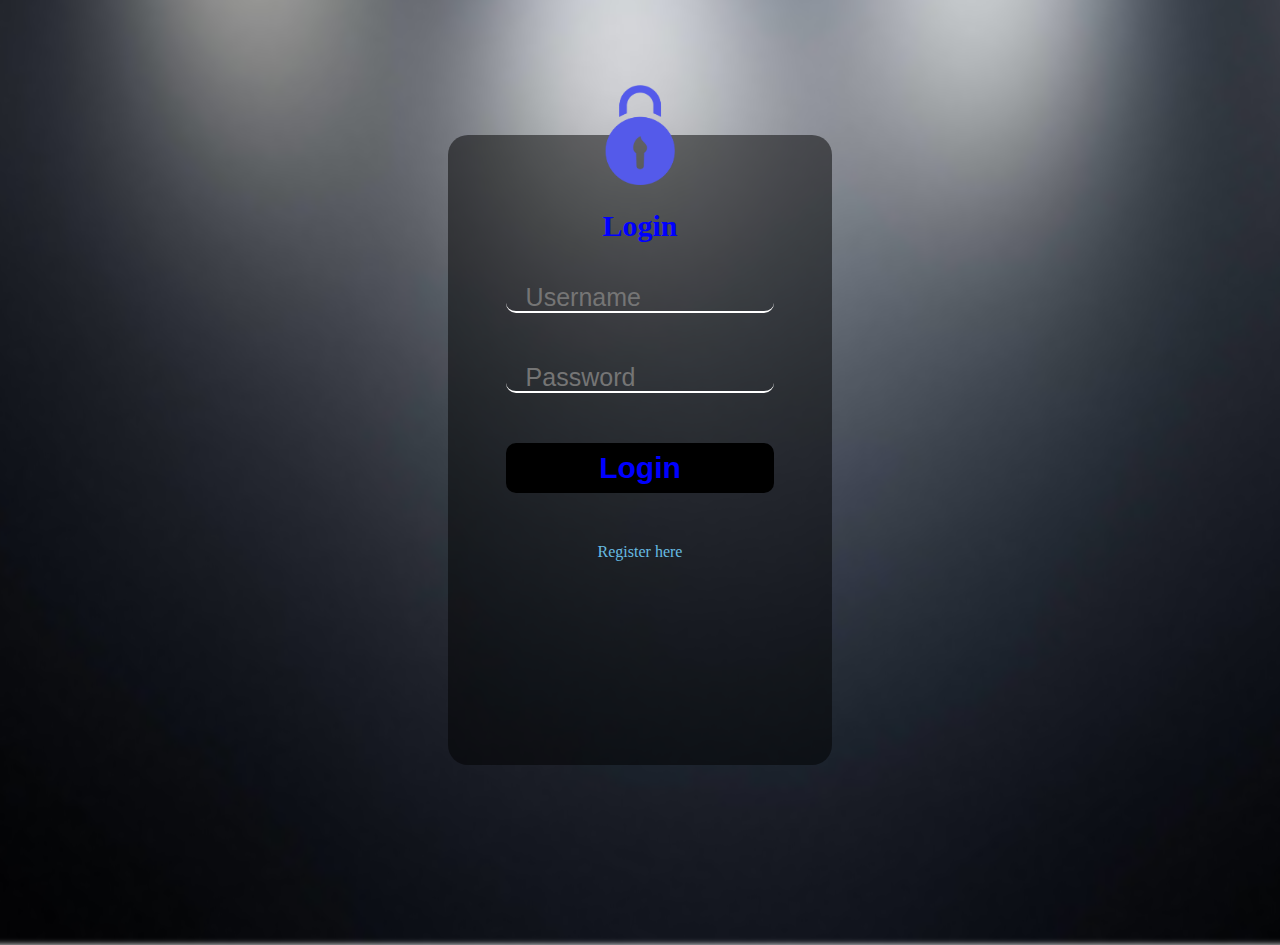
<file: WebProject/WebContent/HTML/login.html>
<!DOCTYPE html>
<html>
<head>
<meta charset="ISO-8859-1">
<title>Login</title>
<script src="../JS/jquery-3.3.1.min.js"></script>
<script src="../JS/login.js"></script>
<link rel="stylesheet" href="../CSS/login.css">
</head>
<body>
<div id="bg-image"></div>
    
    <div id="blok-prijava">
        <img id="logo" src="../images/login2.png">
        <h1 id="naslov">Login</h1>
        <form id="login-form">
           <input type="username" name="username" placeholder="Username"/>
            <p class="error" id="username-error" style="color:red" hidden=true>*</p>
           <input type="password" name="password" placeholder="Password"/><br>
            <p class="error" id="password-error" style="color: red;" hidden=true>*</p>
            <input id="login-btn" type="submit" value="Login"><br>
            <a href="Register.html">Register here</a>
        </form>
        
        <p class="error" id="error" style="color: red;" hidden=true>Invalid username or password!</p>
    </div>

</body>
</html>
</file>
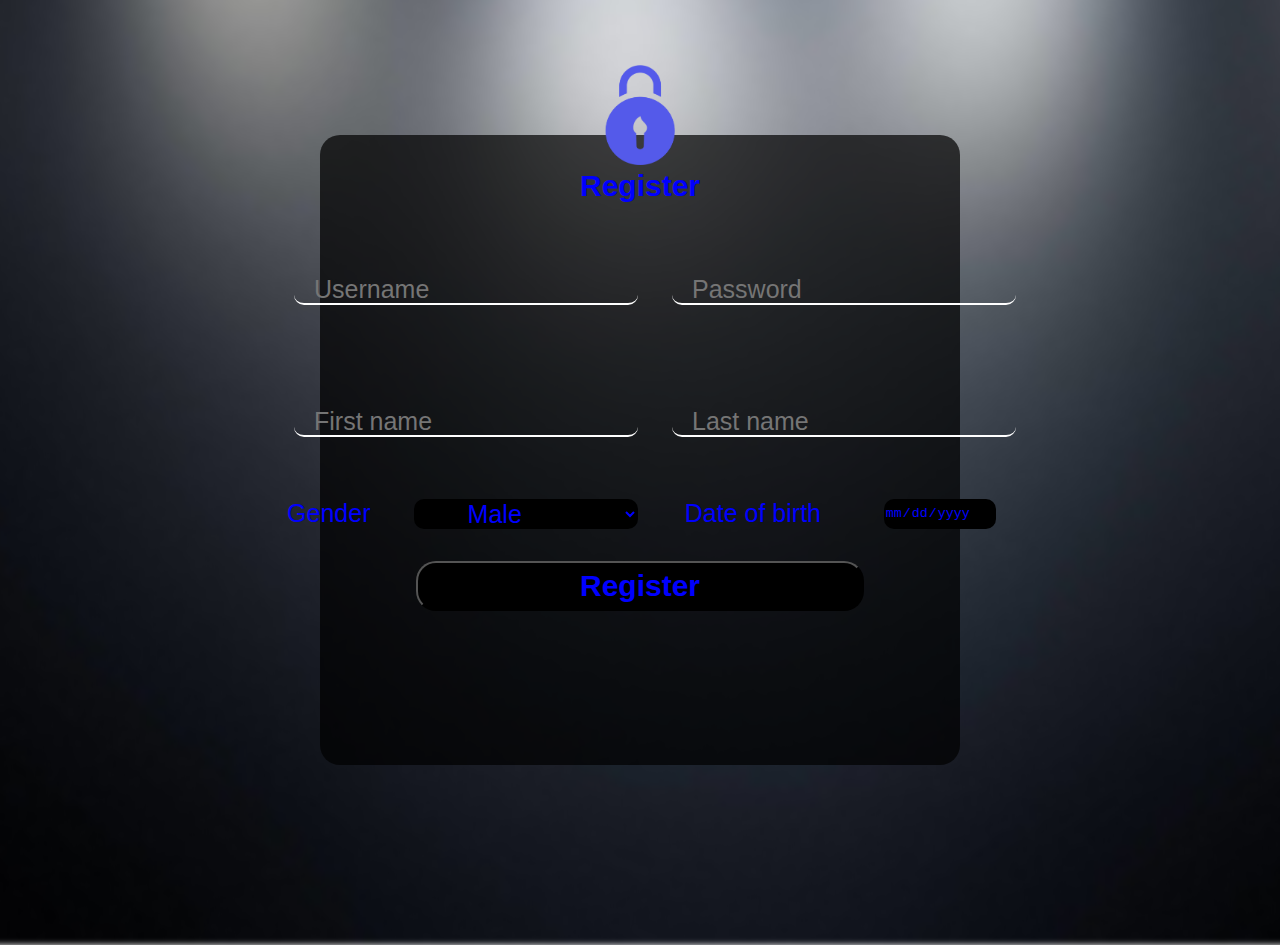
<file: WebProject/WebContent/HTML/Register.html>
<!DOCTYPE html>
<html>
<head>
<meta charset="ISO-8859-1">
<title>Register</title>
<script src="../JS/jquery-3.3.1.min.js"></script>
<script src="../JS/Register.js"></script>
<link rel="stylesheet" href="../CSS/Register.css">
</head>
<body>
<div id="bg-image"></div>
    <div id="blok-registracija">
        <img id="logo" src="../images/login2.png" height="100px" width="100px">
        <h1 id='title'>Register</h1>
        <form id="registration-form">
      
            <table>
                <tr><td><input type="input1" name="username" placeholder="Username"/></td><td><input type="input1" name="password" placeholder="Password"/></td></tr>
                <tr><td><input type="input1" name="firstName" placeholder="First name"/></td><td><input type="input1" name="lastName" placeholder="Last name"/></td></tr>
                <tr><td><label class="text-labela">Gender</label><select name="gender"><option value="MALE">Male</option><option value="FEMALE">Female</option></select></td><td><label id="date">Date of birth</label><input type="date" name="dateOfBirth"/></td></tr>
            </table>
                <input type="submit" value="Register">
            
        </form>
        <p id="error" style="color:red" hidden=true>Username is already taken</p>
    </div>
</body>
</html>
</file>
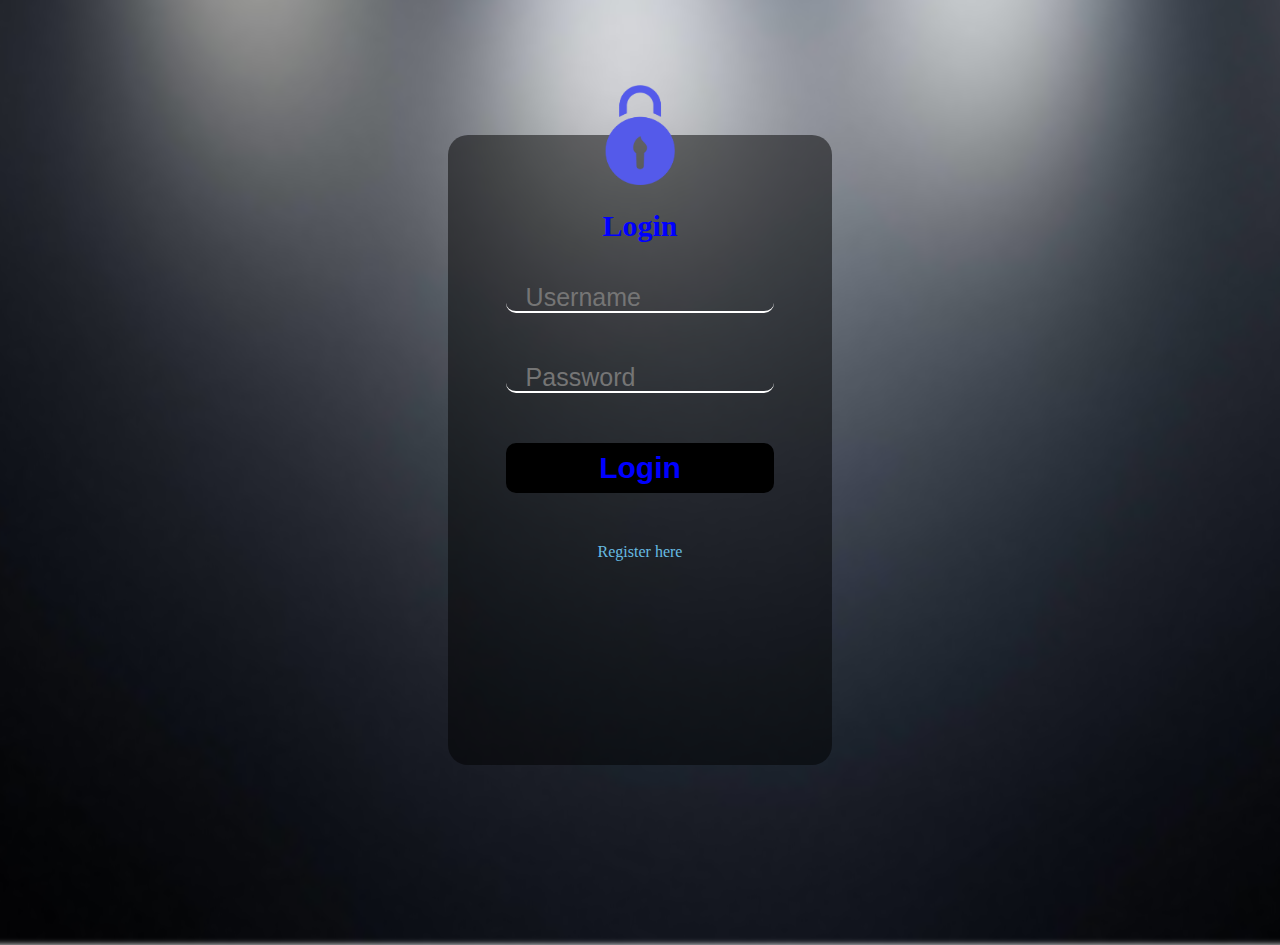
<file: WebProjekat/Web/Html/Login.html>
<!DOCTYPE html>
<html>
<head>
<meta charset="ISO-8859-1">
<title>Login</title>
<script src="../JavaScript/Login.js"></script>
<link rel="stylesheet" href="../Css/Login.css">
</head>
<body>
<div id="bg-image"></div>
    
    <div id="blok-prijava">
        <img id="logo" src="../Images/login2.png">
        <h1 id="naslov">Login</h1>
        <form id="login-form">
           <input type="username" name="username" placeholder="Username"/>
            <p class="error" id="username-error" style="color:red" hidden=true>*</p>
           <input type="password" name="password" placeholder="Password"/><br>
            <p class="error" id="password-error" style="color: red;" hidden=true>*</p>
            <input id="login-btn" type="submit" value="Login"><br>
            <a href="registration.html">Register here</a>
        </form>
        
        <p class="error" id="error" style="color: red;" hidden=true>Invalid username or password!</p>
    </div>

</body>
</html>
</file>
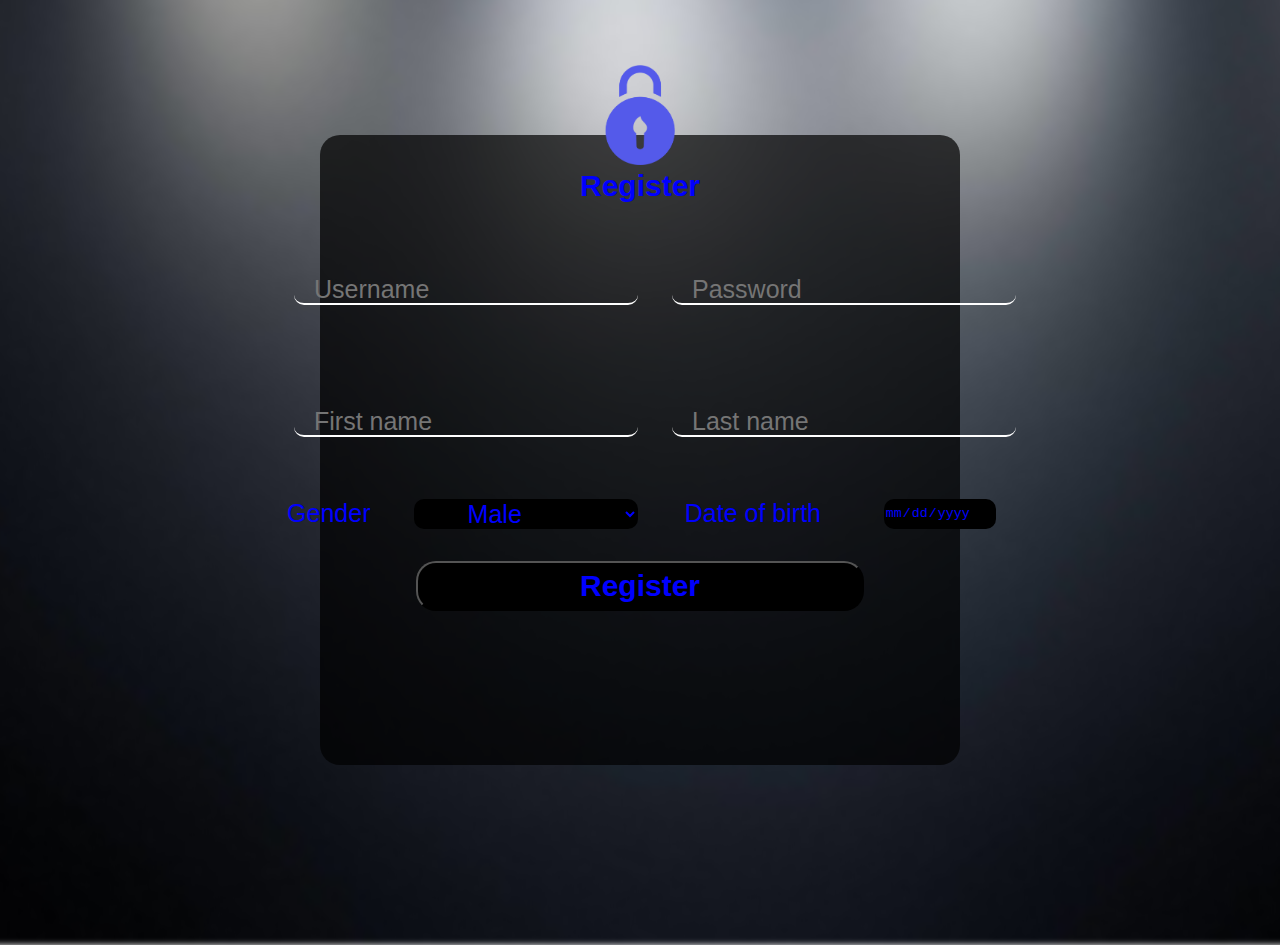
<file: WebProjekat/Web/Html/Register.html>
<!DOCTYPE html>
<html>
<head>
<meta charset="ISO-8859-1">
<title>Register</title>
<script src="../JavaScript/Register.js"></script>
<link rel="stylesheet" href="../Css/Register.css">
</head>
<body>
<div id="bg-image"></div>
    <div id="blok-registracija">
        <img id="logo" src="../Images/login2.png" height="100px" width="100px">
        <h1 id='title'>Register</h1>
        <form id="registration-form">
      
            <table>
                <tr><td><input type="input1" name="username" placeholder="Username"/></td><td><input type="input1" name="password" placeholder="Password"/></td></tr>
                <tr><td><input type="input1" name="firstName" placeholder="First name"/></td><td><input type="input1" name="lastName" placeholder="Last name"/></td></tr>
                <tr><td><label class="text-labela">Gender</label><select name="gender"><option value="MALE">Male</option><option value="FEMALE">Female</option></select></td><td><label id="date">Date of birth</label><input type="date" name="dateOfBirth"/></td></tr>
            </table>
                <input type="submit" value="Register">
            
        </form>
        <p id="error" style="color:red" hidden=true>Username is already taken</p>
    </div>
</body>
</html>
</file>
<file: WebProject/WebContent/CSS/login.css>
@charset "ISO-8859-1";

html{
	height: 100%;
}

body{
	height: 100%;
    margin: 0;
    padding: 0;
    overflow: hidden;
}

*{
    box-sizing: border-box;
}

#bg-image {
    background-image: url("../images/bgp.jpg");
  
    filter: blur(3px);
    -webkit-filter: blur(3px);

    height: 100%;
    background-position: center;
    background-repeat: no-repeat;
    background-size: cover;
    transform: scale(1.1);
  }


#blok-prijava{
    height: 70%;
    width: 30%;
    position: absolute;
    top: 50%;
    left: 50%;
    background-color: rgba(0, 0, 0,0.5);
    border-radius: 20px;
    transform: translate(-50%, -50%);
    text-align: center;
}

#logo{
    height: 100px;
    width: 100px;
    position: relative;
    transform: translate(0, -50%);
    margin: 0;
}

#naslov{
    margin: 0;
    color: blue;
    font-size: 30px;
    margin-top: -30px;
}

input[type="username"]{
    height: 30px;
    width: 70%;
    background-color: transparent;
    border: none;
    border-bottom: 2px solid white;
    color: blue;
    font-size: 25px;
    border-radius: 10px;
    padding-left: 20px;
    margin-top: 40px;
}

input[type="text"]:focus{
    outline: none;
}

input[type="password"]{
    height: 30px;
    width: 70%;
    background-color: transparent;
    border: none;
    border-bottom: 2px solid white;
    color: blue;
    font-size: 25px;
    border-radius: 10px;
    margin-top: 50px;
    padding-left: 20px;
}

input[type="password"]:focus{
    outline: none;
}

.text-labela{
    color: white;
    margin: 20px;
}

#login-btn{
    margin-top: 50px;
    height: 50px;
    width: 70%;
    border-radius: 10px;
    background-color: black;
    color: blue;
    font-size: 30px;
    font-weight: bold;
    cursor: pointer;
    border: none;
    margin-bottom: 50px;
}

#login-btn:hover{
    transition: 1s ease;
    background-color: white;
    color: blue;
    
}

#login-btn:focus{
    outline: none;
}

#not-a-usr{
    color: gray;
    margin-right: 20px;
}

a{
    text-decoration: none;
    color: rgb(103, 187, 226);
}

#error{
	margin-top: 50px;
}
</file>
<file: WebProject/WebContent/CSS/Register.css>
@charset "ISO-8859-1";

html{
    height: 100%;
}

body{
    height: 100%;
    margin: 0;
    padding: 0;
    overflow: hidden;
    font-family: 'Roboto', sans-serif;
}

*{
    box-sizing: border-box;
}

#bg-image {
    background-image: url("../images/bgp.jpg");
  
    filter: blur(3px);
    -webkit-filter: blur(3px);

    height: 100%;
    background-position: center;
    background-repeat: no-repeat;
    background-size: cover;
    transform: scale(1.1);
  }

  #blok-registracija{
    height: 70%;
    width: 50%;

    position: absolute;
    top: 50%;
    left: 50%;

    background-color: rgba(0, 0, 0, 0.7);
    border-radius: 20px;
    transform: translate(-50%, -50%);
    text-align: center;
}

#logo{
    height: 100px;
    width: 100px;
    position: relative;
    transform: translate(0, -70%);
    margin: 0;
}

#title{
    margin: 0;
    color: blue;
    font-size: 30px;
    margin-top: -70px;
}

input[type="input1"]{
    height: 30px;
    background-color: transparent;
    border: none;
    border-bottom: 2px solid white;
    color: blue;
    font-size: 25px;
    border-radius: 10px;
    padding-left: 20px;
    margin-top: 40px;
    margin-left: 30px;
}

input:focus{
    outline: none;
}
label{

    font-size: 25px;
    color: blue;
    margin-right: 20px;
}

table td{
    padding-top: 30px;
    padding-bottom: 30px;
}

table{
	position: relative;
	left: 50%;
	transform: translate(-50%, 0);
}
select{
    height: 30px;
    width: 60%;
    font-size: 25px;
    background-color: black;
    color: blue;
    border: none;
    margin-right: 0;
    padding-left: 50px;
    float: right;
    border-radius: 10px;
}
select:hover{
    transition: 0.5s ease;
    background-color: white;
    color: blue;
    cursor: pointer;
}

select:focus{
    outline: none;
}

option{
    background-color: transparent;
}

input[type="date"]{
    height: 30px;
    width: 30%;
    border: none;
    border-radius: 10px;
    float:right;
    margin-right: 20px;
    cursor: pointer;
    background-color: black;
    color: blue;
}

input[type="date"]:focus{
    outline: none;
}

input[type="submit"]{
    height: 50px;
    width: 70%;
    border-radius: 20px;
    cursor: pointer;
    font-size: 30px;
    font-weight: bold;
    background-color:black;
    color:blue;
}


input[type="submit"]:focus{
    outline: none;
}


input[type="submit"]:hover{
    transition: 1s ease;
    background-color:white;
    color:blue;
}
</file>
<file: WebProjekat/Web/Css/Login.css>
@charset "ISO-8859-1";

html{
	height: 100%;
}

body{
	height: 100%;
    margin: 0;
    padding: 0;
    overflow: hidden;
}

*{
    box-sizing: border-box;
}

#bg-image {
    background-image: url("../Images/bgp.jpg");
  
    filter: blur(3px);
    -webkit-filter: blur(3px);

    height: 100%;
    background-position: center;
    background-repeat: no-repeat;
    background-size: cover;
    transform: scale(1.1);
  }


#blok-prijava{
    height: 70%;
    width: 30%;
    position: absolute;
    top: 50%;
    left: 50%;
    background-color: rgba(0, 0, 0,0.5);
    border-radius: 20px;
    transform: translate(-50%, -50%);
    text-align: center;
}

#logo{
    height: 100px;
    width: 100px;
    position: relative;
    transform: translate(0, -50%);
    margin: 0;
}

#naslov{
    margin: 0;
    color: blue;
    font-size: 30px;
    margin-top: -30px;
}

input[type="username"]{
    height: 30px;
    width: 70%;
    background-color: transparent;
    border: none;
    border-bottom: 2px solid white;
    color: blue;
    font-size: 25px;
    border-radius: 10px;
    padding-left: 20px;
    margin-top: 40px;
}

input[type="text"]:focus{
    outline: none;
}

input[type="password"]{
    height: 30px;
    width: 70%;
    background-color: transparent;
    border: none;
    border-bottom: 2px solid white;
    color: blue;
    font-size: 25px;
    border-radius: 10px;
    margin-top: 50px;
    padding-left: 20px;
}

input[type="password"]:focus{
    outline: none;
}

.text-labela{
    color: white;
    margin: 20px;
}

#login-btn{
    margin-top: 50px;
    height: 50px;
    width: 70%;
    border-radius: 10px;
    background-color: black;
    color: blue;
    font-size: 30px;
    font-weight: bold;
    cursor: pointer;
    border: none;
    margin-bottom: 50px;
}

#login-btn:hover{
    transition: 1s ease;
    background-color: white;
    color: blue;
    
}

#login-btn:focus{
    outline: none;
}

#not-a-usr{
    color: gray;
    margin-right: 20px;
}

a{
    text-decoration: none;
    color: rgb(103, 187, 226);
}

#error{
	margin-top: 50px;
}
</file>
<file: WebProjekat/Web/Css/Register.css>
@charset "ISO-8859-1";

html{
    height: 100%;
}

body{
    height: 100%;
    margin: 0;
    padding: 0;
    overflow: hidden;
    font-family: 'Roboto', sans-serif;
}

*{
    box-sizing: border-box;
}

#bg-image {
    background-image: url("../Images/bgp.jpg");
  
    filter: blur(3px);
    -webkit-filter: blur(3px);

    height: 100%;
    background-position: center;
    background-repeat: no-repeat;
    background-size: cover;
    transform: scale(1.1);
  }

  #blok-registracija{
    height: 70%;
    width: 50%;

    position: absolute;
    top: 50%;
    left: 50%;

    background-color: rgba(0, 0, 0, 0.7);
    border-radius: 20px;
    transform: translate(-50%, -50%);
    text-align: center;
}

#logo{
    height: 100px;
    width: 100px;
    position: relative;
    transform: translate(0, -70%);
    margin: 0;
}

#title{
    margin: 0;
    color: blue;
    font-size: 30px;
    margin-top: -70px;
}

input[type="input1"]{
    height: 30px;
    background-color: transparent;
    border: none;
    border-bottom: 2px solid white;
    color: blue;
    font-size: 25px;
    border-radius: 10px;
    padding-left: 20px;
    margin-top: 40px;
    margin-left: 30px;
}

input:focus{
    outline: none;
}
label{

    font-size: 25px;
    color: blue;
    margin-right: 20px;
}

table td{
    padding-top: 30px;
    padding-bottom: 30px;
}

table{
	position: relative;
	left: 50%;
	transform: translate(-50%, 0);
}
select{
    height: 30px;
    width: 60%;
    font-size: 25px;
    background-color: black;
    color: blue;
    border: none;
    margin-right: 0;
    padding-left: 50px;
    float: right;
    border-radius: 10px;
}
select:hover{
    transition: 0.5s ease;
    background-color: white;
    color: blue;
    cursor: pointer;
}

select:focus{
    outline: none;
}

option{
    background-color: transparent;
}

input[type="date"]{
    height: 30px;
    width: 30%;
    border: none;
    border-radius: 10px;
    float:right;
    margin-right: 20px;
    cursor: pointer;
    background-color: black;
    color: blue;
}

input[type="date"]:focus{
    outline: none;
}

input[type="submit"]{
    height: 50px;
    width: 70%;
    border-radius: 20px;
    cursor: pointer;
    font-size: 30px;
    font-weight: bold;
    background-color:black;
    color:blue;
}


input[type="submit"]:focus{
    outline: none;
}


input[type="submit"]:hover{
    transition: 1s ease;
    background-color:white;
    color:blue;
}
</file>
